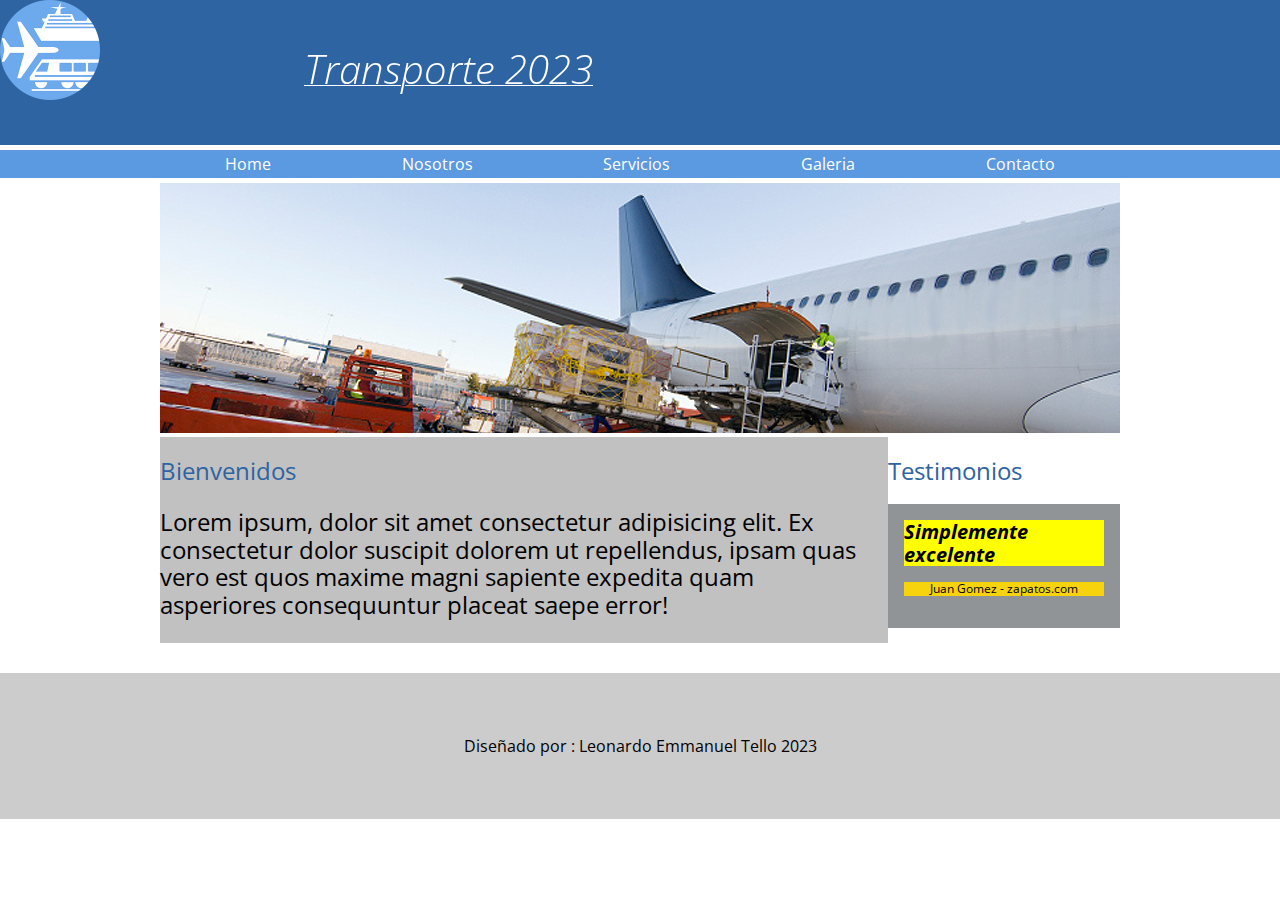
<file: index.html>
<!DOCTYPE html>
<html lang="en">

<head>
    <meta charset="UTF-8">
    <meta http-equiv="X-UA-Compatible" content="IE=edge">
    <meta name="viewport" content="width=device-width, initial-scale=1.0">
    <link href="https://fonts.googleapis.com/css2?family=Open+Sans:wght@300;400;700&display=swap" rel="stylesheet">
    <link rel="stylesheet" href="css/normalize.css">
    <link rel="stylesheet" href="css/transportes.css">
    <title>Transportes 2023</title>
</head>

<body>
    <header>
        <div class="holder">
            <div class="logo">
                <a href="index.html"> <img src="img/logo.png" alt="Tranporte 2023" width="100"></a>
                <h1>Transporte 2023 </h1>
            </div>
        </div>


    </header>
    <nav>
        <ul class="holder">
            <li> <a href="index.html">Home</a></li>
            <li> <a href="nosotros.html">Nosotros</a></li>
            <li> <a href="servicios.html">Servicios</a></li>
            <li> <a href="galeria.html">Galeria</a></li>
            <li> <a href="contacto.html">Contacto</a></li>

        </ul>


    </nav>
    <main class="holder">
        <div class="contenido">
            <img src="img/home/img01.jpg" alt="avion">
        </div>

        <div class="columnas">
            <div class="bienvenidos">
                <h2>Bienvenidos</h2>
                <p>Lorem ipsum, dolor sit amet consectetur adipisicing elit. Ex consectetur dolor suscipit dolorem ut
                    repellendus, ipsam quas vero est quos maxime magni sapiente expedita quam asperiores consequuntur
                    placeat saepe error!</p>

            </div>
            <div class="testimonios">
                <h2>Testimonios</h2>
                <div class="testimonio">
                    <span class="cita"> Simplemente excelente</span>
                    <span class="autor"> Juan Gomez - zapatos.com</span>
                </div>


            </div>
        </div>


    </main>
    <footer>
        <P> Diseñado por : Leonardo Emmanuel Tello 2023</P>


    </footer>


</body>

</html>
</file>
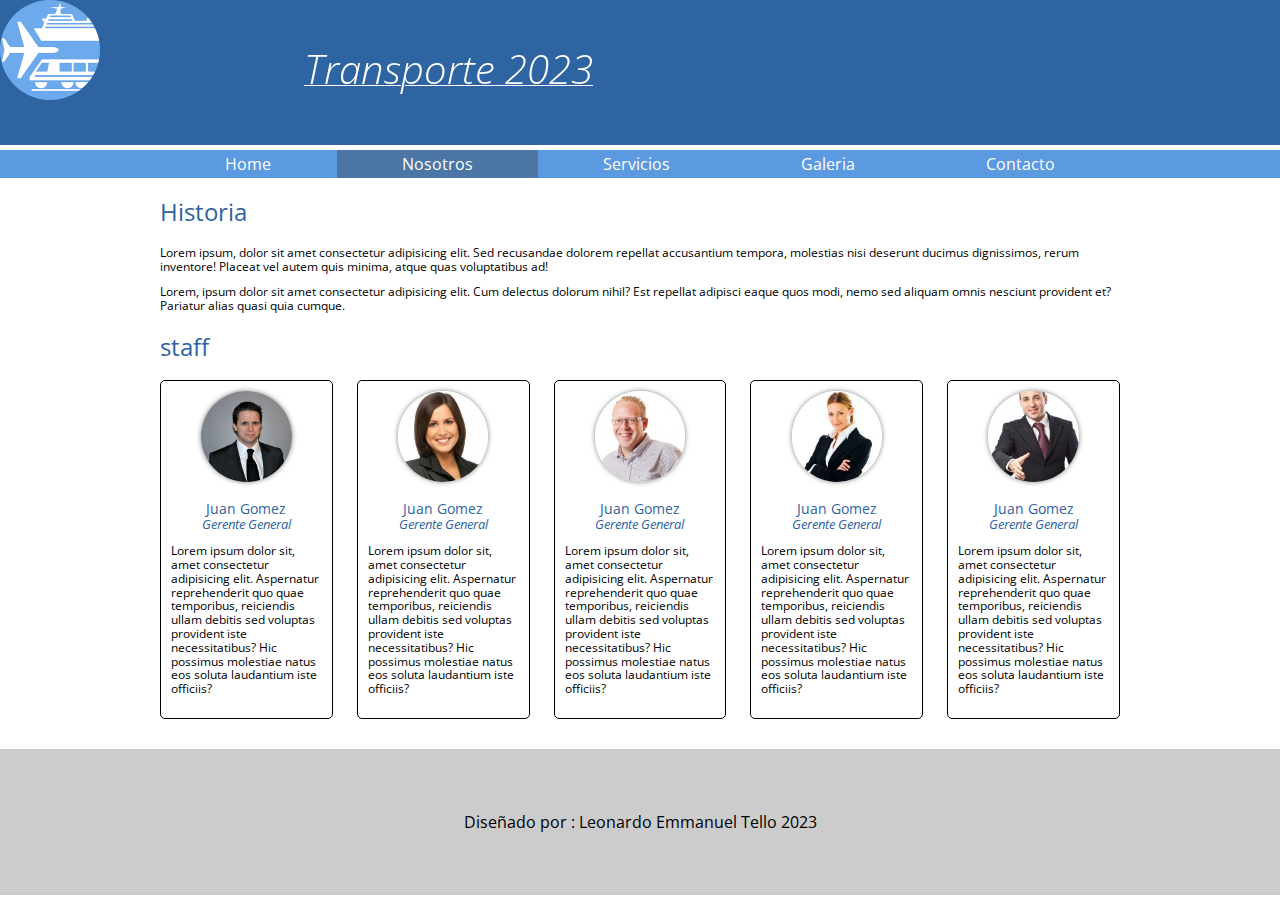
<file: nosotros.html>
<!DOCTYPE html>
<html lang="en">

<head>
    <meta charset="UTF-8">
    <meta http-equiv="X-UA-Compatible" content="IE=edge">
    <meta name="viewport" content="width=device-width, initial-scale=1.0">
    <link href="https://fonts.googleapis.com/css2?family=Open+Sans:wght@300;400;700&display=swap" rel="stylesheet">
    <link rel="stylesheet" href="css/normalize.css">
    <link rel="stylesheet" href="css/transportes.css">
    <title>Transportes 2023</title>
</head>

<body>
    <header>
        <div class="holder">
            <div class="logo">
                <a href="index.html"> <img src="img/logo.png" alt="Tranporte 2023" width="100"></a>
                <h1>Transporte 2023 </h1>
            </div>
        </div>


    </header>
    <nav>
        <ul class="holder">
            <li> <a href="index.html">Home</a></li>
            <li> <a class="activo" href="nosotros.html">Nosotros</a></li>
            <li> <a href="servicios.html">Servicios</a></li>
            <li> <a href="galeria.html">Galeria</a></li>
            <li> <a href="contacto.html">Contacto</a></li>

        </ul>


    </nav>
    <main class="holder">
        <section class="historia">
        <h2>Historia</h2>
        <p>Lorem ipsum, dolor sit amet consectetur adipisicing elit. Sed recusandae dolorem repellat accusantium
            tempora, molestias nisi deserunt ducimus dignissimos, rerum inventore! Placeat vel autem quis minima, atque
            quas voluptatibus ad!</p>

        <p>Lorem, ipsum dolor sit amet consectetur adipisicing elit. Cum delectus dolorum nihil? Est repellat adipisci
            eaque quos modi, nemo sed aliquam omnis nesciunt provident et? Pariatur alias quasi quia cumque.</p></section>

        <h2>staff</h2>

        <div class="personas">
            <div class="persona">
                <img src="img/nosotros/nosotros1.jpg" alt="">
                <h5>Juan Gomez</h5>
                <h6>Gerente General</h6>
                <p>Lorem ipsum dolor sit, amet consectetur adipisicing elit. Aspernatur reprehenderit quo quae temporibus, reiciendis ullam debitis sed voluptas provident iste necessitatibus? Hic possimus molestiae natus eos soluta laudantium iste officiis?</p>

            </div>
            <div class="persona">
                <img src="img/nosotros/nosotros2.jpg" alt="">
                <h5>Juan Gomez</h5>
                <h6>Gerente General</h6>
                <p>Lorem ipsum dolor sit, amet consectetur adipisicing elit. Aspernatur reprehenderit quo quae temporibus, reiciendis ullam debitis sed voluptas provident iste necessitatibus? Hic possimus molestiae natus eos soluta laudantium iste officiis?</p>

            </div>
            <div class="persona">
                <img src="img/nosotros/nosotros3.jpg" alt="">
                <h5>Juan Gomez</h5>
                <h6>Gerente General</h6>
                <p>Lorem ipsum dolor sit, amet consectetur adipisicing elit. Aspernatur reprehenderit quo quae temporibus, reiciendis ullam debitis sed voluptas provident iste necessitatibus? Hic possimus molestiae natus eos soluta laudantium iste officiis?</p>

            </div>
            <div class="persona">
                <img src="img/nosotros/nosotros4.jpg" alt="">
                <h5>Juan Gomez</h5>
                <h6>Gerente General</h6>
                <p>Lorem ipsum dolor sit, amet consectetur adipisicing elit. Aspernatur reprehenderit quo quae temporibus, reiciendis ullam debitis sed voluptas provident iste necessitatibus? Hic possimus molestiae natus eos soluta laudantium iste officiis?</p>

            </div>
            <div class="persona">
                <img src="img/nosotros/nosotros5.jpg" alt="">
                <h5>Juan Gomez</h5>
                <h6>Gerente General</h6>
                <p>Lorem ipsum dolor sit, amet consectetur adipisicing elit. Aspernatur reprehenderit quo quae temporibus, reiciendis ullam debitis sed voluptas provident iste necessitatibus? Hic possimus molestiae natus eos soluta laudantium iste officiis?</p>

            </div>
        </div>


    </main>
    <footer>
        <P> Diseñado por : Leonardo Emmanuel Tello 2023</P>


    </footer>


</body>

</html>
</file>
<file: css/transportes.css>
/* font-family: 'Open Sans', sans-serif; */
body{
    font-family: 'Open Sans', sans-serif;
}



.logo{
    margin-left: 15px;
    transform-style: preserve-3d;
}

header{
    background-color: #2e64a1;
    padding: 16px 0;
}
header h1{
    color: white;
    text-decoration: underline 1px;
    font-size: 40px;
    font-style: italic;
    font-weight: 100;
    display: inline-block;
    position: relative;
    bottom: 32px;
    margin-left: 25px;/*left:25px;*/
    margin-bottom: 5px;
    


}

nav{
    background-color: #5b99e0;
    margin-bottom: 5px;
    margin-top: 5px;
}

nav ul {
    list-style: none;
    margin: 0;
    padding: 0;
    display:flex ;
}

nav ul li{
    flex-grow: 1;
}

nav ul li a{
    text-decoration:double;
    color: white;
    padding: 5px 0;
    display: flex;
    justify-content: center;
}

nav ul li a:hover{
    background-color: rgba(0, 0, 0, 0.3);
   
    transition-duration: 1s;

}
nav ul li a.activo{
    background-color: #4c76a5;
}


footer{
    background-color: #ccc;
    padding: 48px;
    text-align: center;
    clear: both;
    margin-top: 30px;
    
}

.holder{
  width: 960px;
  margin: 0 auto;
  
    
}

h2{
   color: #2e64a1;
   font-weight: 400;
      
  }

  .columnas{
   display: flex;
       
   }

   .bienvenidos{
   width: 75%;
   background-color: rgb(193, 193, 193);
   padding-right: 30px;
        
    }

    .testimonios{
       width: 25%;
            
        }

.bienvenidos p{
   font-size:24px ;
        
    }
.testimonio{
    background-color: rgba(124, 128, 132, 0.845);
    padding: 16px;
         
}

.testimonio .cita{
    font-weight: bold;
    font-style: italic;
    font-size: 20px ;
    background-color: yellow;
    display: block;

     }

.testimonio .autor{
    font-size: 12px ;
    background-color: rgba(255, 217, 0, 0.916);
    text-align: center;
    display: block;
    margin: 16px 0;

     }

     /* estilo para la seccion nosotros */

     .historia p{
        font-size: 12px;
        
     }
.personas{
    display: flex;
    justify-content: space-between;
}

     .persona{
        width: 18%;
        /* background-color: yellow; */
        border: 1px solid;
        border-radius: 5px;
        text-align: center;
        padding: 10px 10px;
        box-sizing:border-box;
     }

     .persona img{
        border-radius: 50%;
        width: 60%;
        box-shadow: 0 0 5px rgba(0, 0, 0, 0.5);
        margin-bottom: 16px;
     }

     .persona h5,
     .persona h6{
        margin: 0;
        color: #2e64a1;
        font-weight: normal;
     }

     .persona h5{
        font-size: 14px;
     }

     .persona h6{
        font-style: italic;
        font-size: 13px;
     }

     .persona p{
        font-size: 12px;
        color-scheme: #333;
        text-align: left;
     }

     /* fin de nosotros */
</file>
